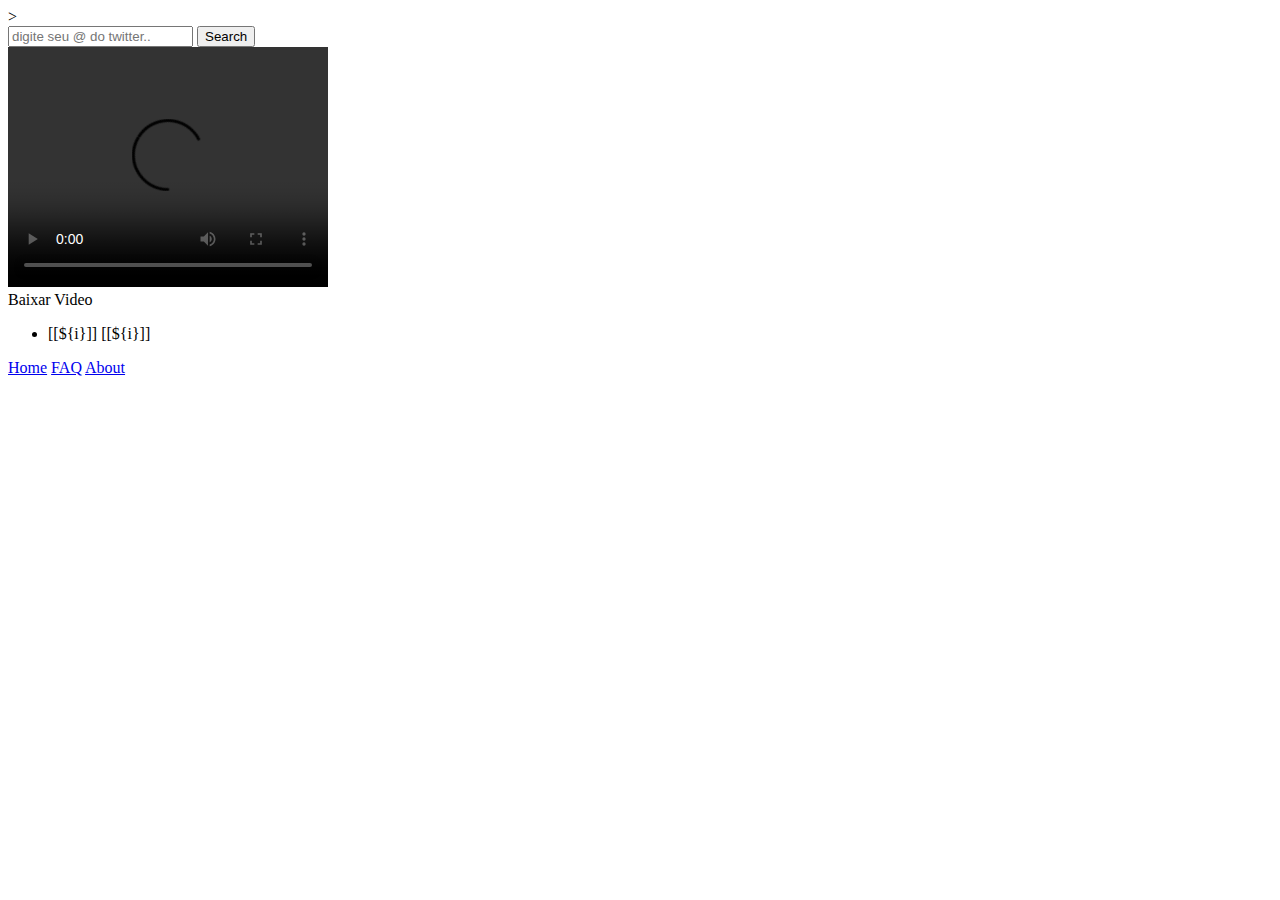
<file: src/main/resources/templates/index.html>
<!DOCTYPE html>
<html xmlns:th="http://www.thymeleaf.org">>
<head>
  <link rel="stylesheet" type="text/css" th:href="@{/assets/css/style.css}"/>
</head>
<body>
<header>
  <form th:action="@{'/user?userScreenName='+${userScreenName}}" method="get">
    <input type="text" name="userScreenName" placeholder="digite seu @ do twitter..">
    <input type="submit" value="Search">
  </form>

</header>
<main>
  <div th:each="video: ${videos}" class="video">
    <video controls width="320" height="240">
      <source th:src="${video.videoUrl}" type="video/mp4">
    </video>
    <br>
    <a th:href="@{/download(path=${video.videoUrl})}" >Baixar Video</a>
  </div>

  <div class="pagination">
    <ul>
      <span th:each="i: ${#numbers.sequence(1,totalPages)}">
           <li>
             <a th:if = "${currentPage != i}" th:href="@{'/user?userScreenName='+${user}+'&page='+${i}}">[[${i}]]</a>
             <a th:unless="${currentPage != i}">[[${i}]]</a>
          </li>
      </span>

    </ul>

  </div>

</main>
</body>
<footer>
  <a href="#">Home</a>
  <a href="#">FAQ</a>
  <a href="#">About</a>

</footer>
</html>
</file>
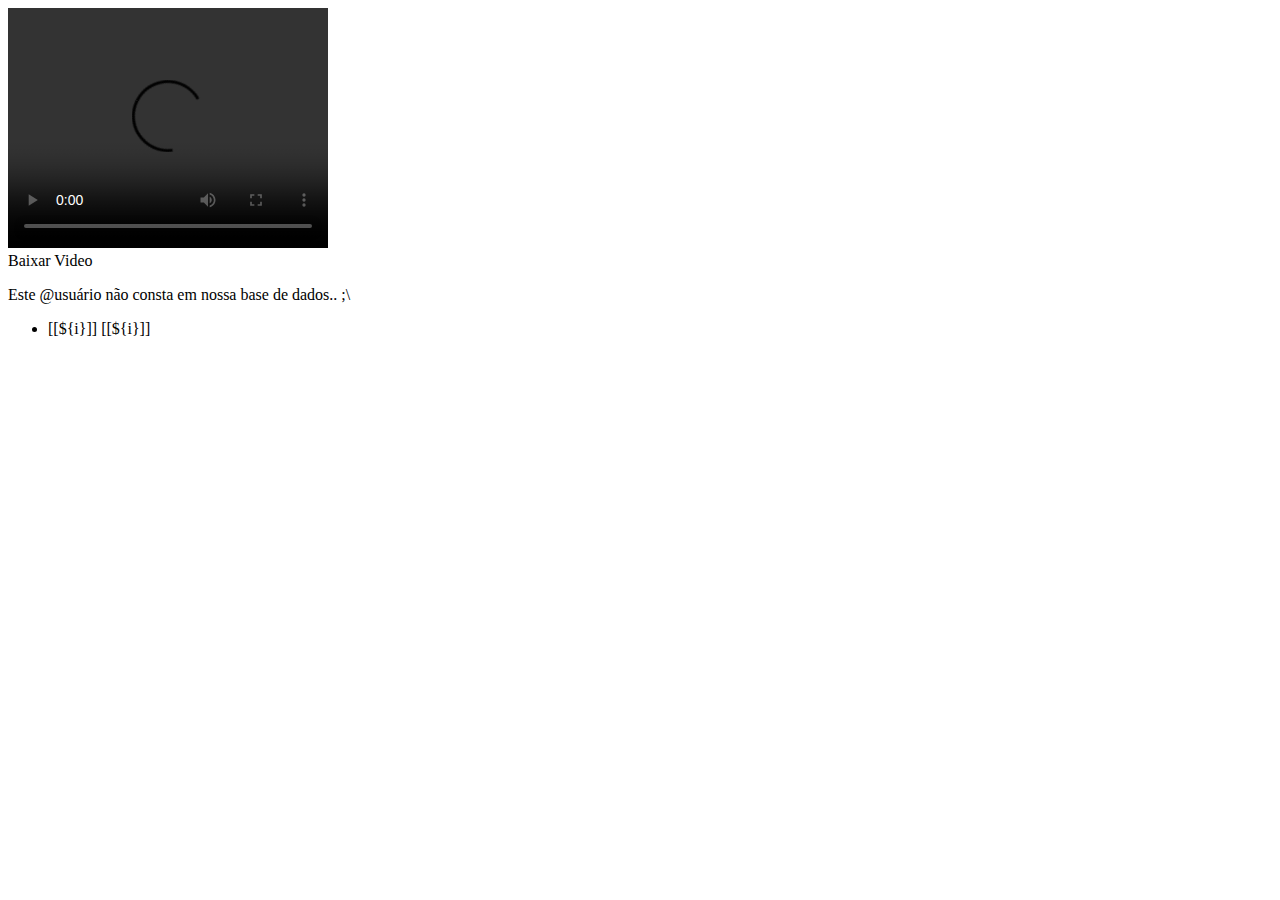
<file: src/main/resources/templates/videosByUser.html>
<!DOCTYPE html>
<html xmlns:th="http://www.thymeleaf.org">
<head>
  <link rel="stylesheet" type="text/css" th:href="@{/assets/css/style.css}"/>
</head>
<body>
<div th:replace="~{fragments/header :: header}" ></div>
<main>
  <div th:if="${user} != null" th:each="video: ${videos}"  class="video">
    <video controls width="320" height="240">
      <source th:src="${video.videoUrl}" type="video/mp4">
    </video>
    <br>
    <a th:href="@{/download(path=${video.videoUrl})}" >Baixar Video</a>
  </div>

  <div th:unless="${user} != null" class="user-not-found">
    <p>Este @usuário não consta em nossa base de dados.. ;\</p>
  </div>

  <div th:if="${user} != null and ${totalPages} > 1" class="pagination">
    <ul>
      <span th:each="i: ${#numbers.sequence(1,totalPages)}">
           <li>
             <a th:if = "${currentPage != i}"  th:href="@{'/u?user='+${user}+'&page='+${i}}">[[${i}]]</a>
             <a th:unless="${currentPage != i}">[[${i}]]</a>
          </li>
      </span>

    </ul>

  </div>


</main>
</body>
<div th:replace="~{fragments/footer :: footer}"></div>

</html>
</file>
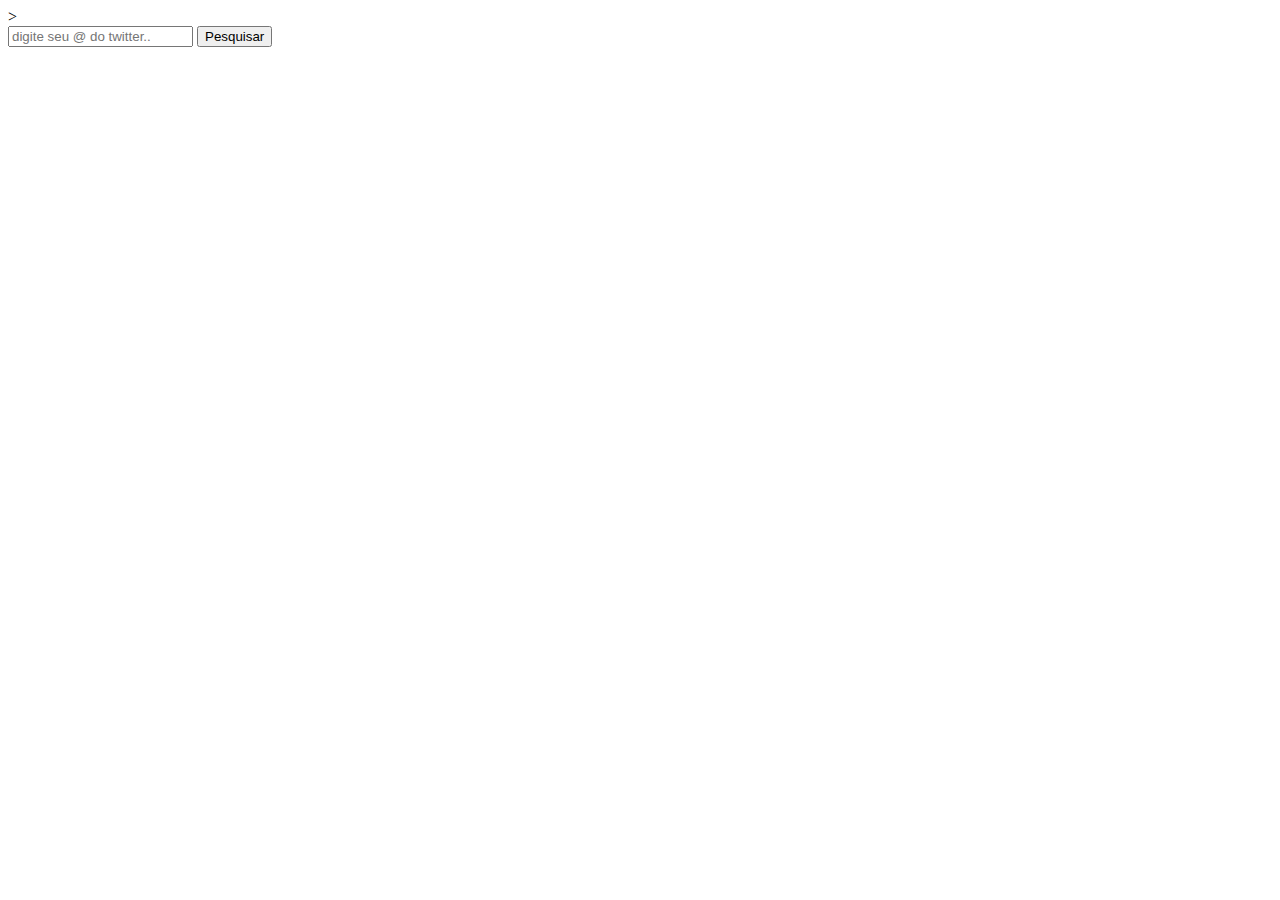
<file: src/main/resources/templates/fragments/header.html>
<!DOCTYPE html>
<html xmlns:th="http://www.thymeleaf.org">>
<header th:fragment="header">
  <form th:action="@{'/u?user='}" method="get">
    <input type="text" name="user" placeholder="digite seu @ do twitter..">
    <input type="submit" value="Pesquisar">
  </form>
</header>
</html>
</file>
